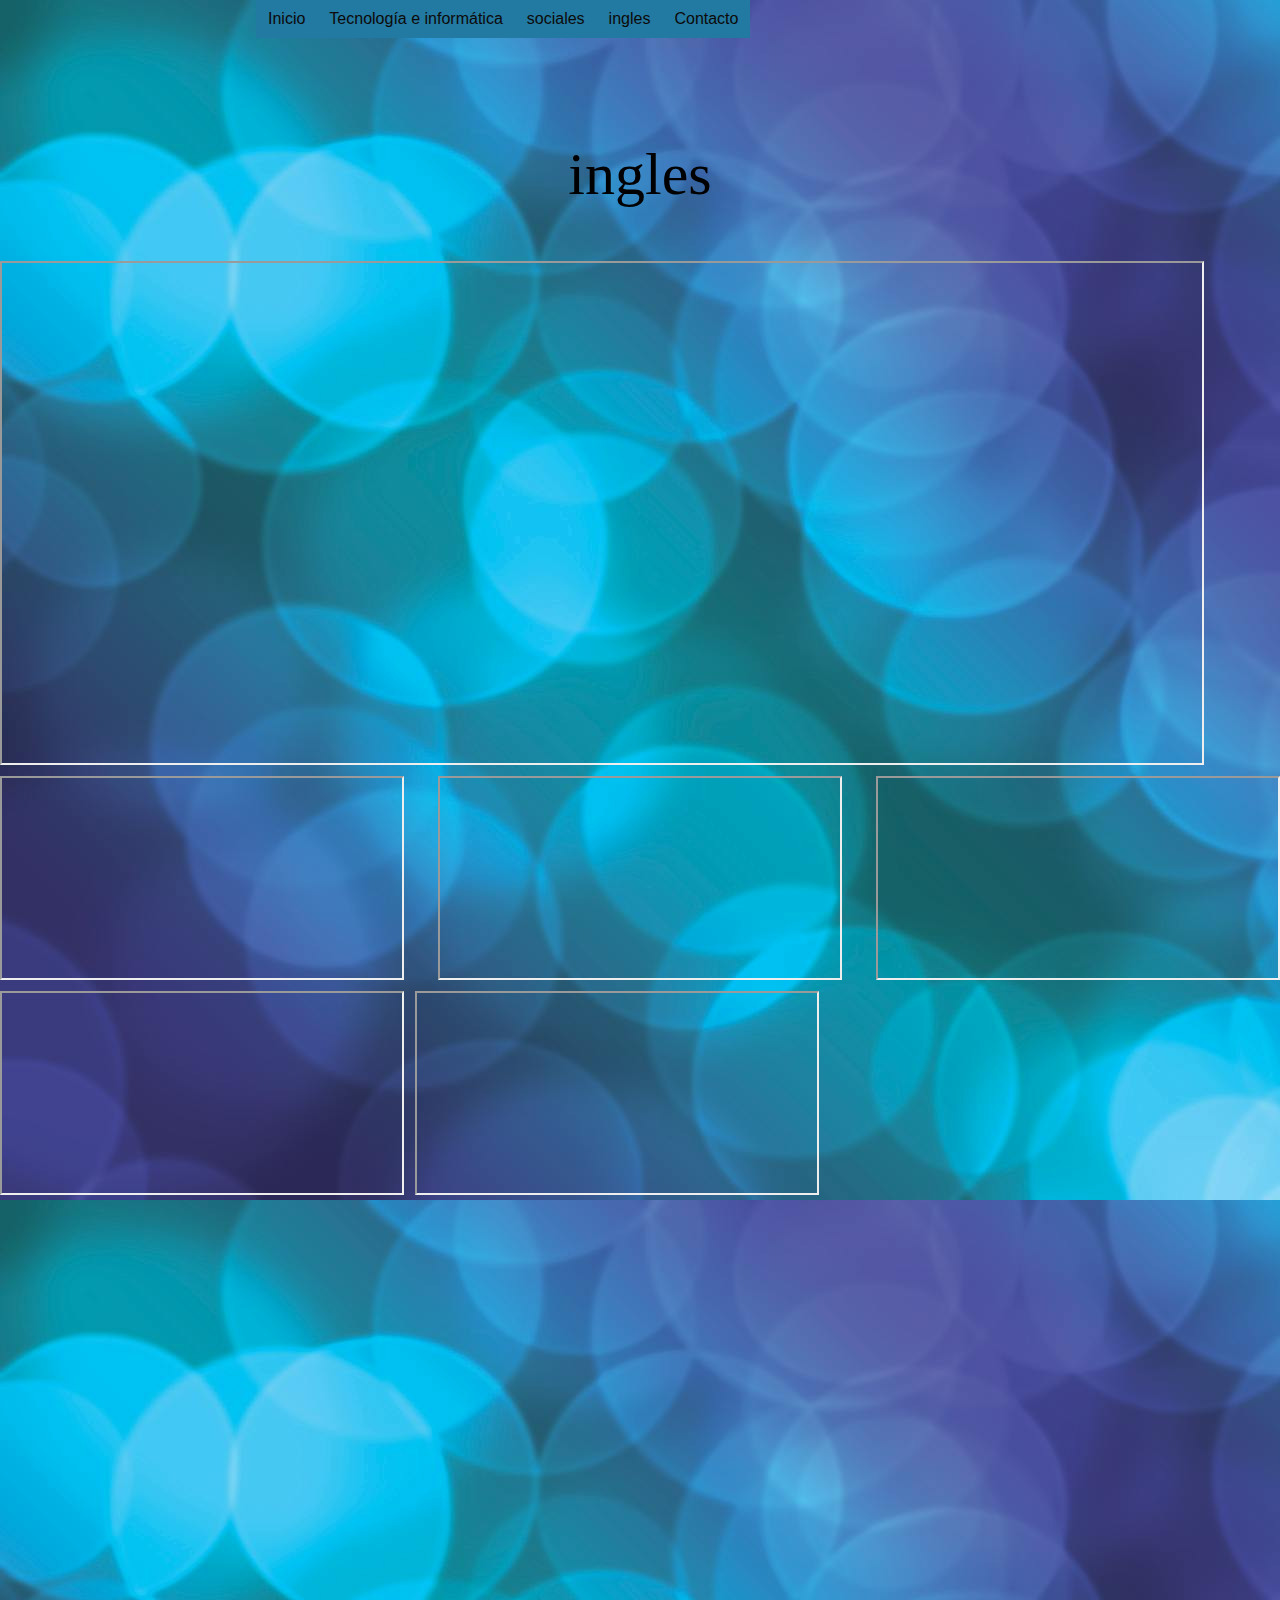
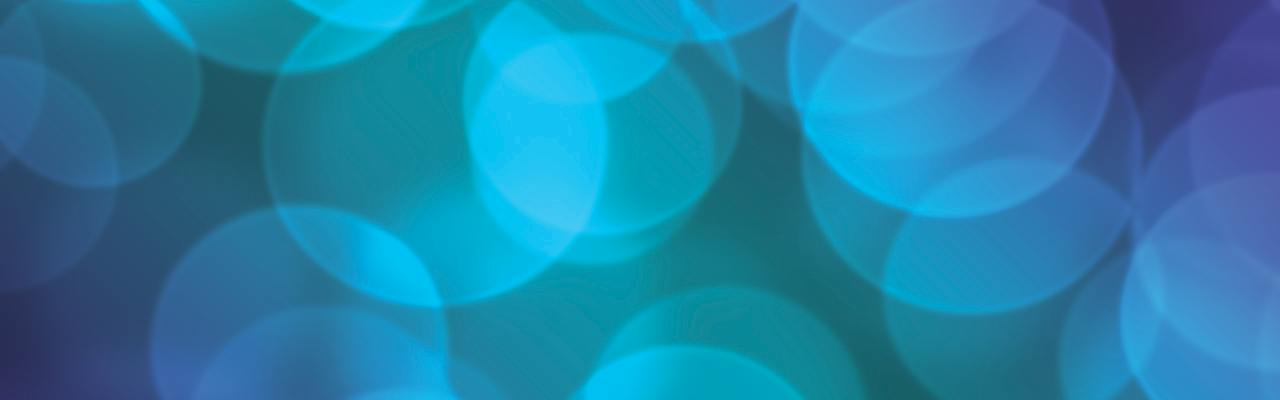
<file: ingles3.html>
<!DOCTYPE html>
<html lang="es">
<head>
    <meta charset="UTF-8">
    <meta name="viewport" content="width=device-width, initial-scale=1.0">
    <title>Proyecto integrado</title>
    <link rel="stylesheet" href="estilos.css">
    <link rel="stylesheet" href="menu.css">
</head>
<body>
    <div class="principal">

<!--Menu desplegable--->
    <div id="menu">
        <ul class="nav">
            <li><a href="index.html">Inicio</a></li>
            
            <li>
                <a href="#">Tecnología e informática</a>
                <ul>
                    <li><a href="periodo1.html">Período uno</a></li>
                    <li><a href="tecnologia.html">Período dos</a></li>
                    <li><a href="tecnologia3.html">Período tres</a></li>
                   
                   
                </ul>
            </li>
            
            <li>
                <a href="#">sociales</a>
                <ul>
                    <li><a href="periodo1.html">Período uno</a></li>
                    <li><a href="sociales.html">Periodo dos</a></li>
                    <li><a href="sociales3.html">Período tres</a></li>
                   
                </ul>
            </li>

            <li>
                <a href="#">ingles</a>
                <ul>
                    <li><a href="periodo1.html">Período uno</a></li>
                    <li><a href="ingles.html">Periodo dos</a></li>
                    <li><a href="ingles3.html">Período tres</a></li>
                   
                </ul>
            </li>

           


            <li><a href="contacto.html">Contacto</a></li>
        </ul>
    </div>

<!--Menu desplegable--->

<div class="texto">
    
    <div  class="titulo">ingles</div><br>
    <!DOCTYPE html>
<html lang="es">
<head>
    <meta charset="UTF-8">
    <meta name="viewport" content="width=device-width, initial-scale=1.0">
    <title>Documento</title>
</head>
<body>

    <iframe src="https://docs.google.com/document/d/1WiwPOo5wBW2ZzSTD6BC7fkNcVIl2jLXvLOaFx5qrwFI/edit?usp=sharing" width="1200" height="500"></iframe>
    <iframe src="https://drive.google.com/file/d/1NGCMRZhKzohIzmyIBfk2zwiZuJPCIlrU/preview" width="400" height="200" allow="autoplay"></iframe>
    <iframe src="https://drive.google.com/file/d/1OuoFKBkpxq2x0BkUYUhxclI2uB6XSRZa/preview" width="400" height="200" allow="autoplay"></iframe>
    <iframe src="https://drive.google.com/file/d/1PT6wGKit1I0NEQVTEt5V3zrNSqrm2p2I/preview" width="400" height="200" allow="autoplay"></iframe>
    <iframe src="https://drive.google.com/file/d/1PNUtzJ4OrHc2tTiTXQ9NgfnQW6biQGnD/preview" width="400" height="200" allow="autoplay"></iframe>
    <iframe src="https://drive.google.com/file/d/1P0sb3cb_e60djAuGIEDyAc7r7eY5KMXx/preview" width="400" height="200" allow="autoplay"></iframe>
</body>
</html>


</div>


</div>
</body>
</html>
</file>
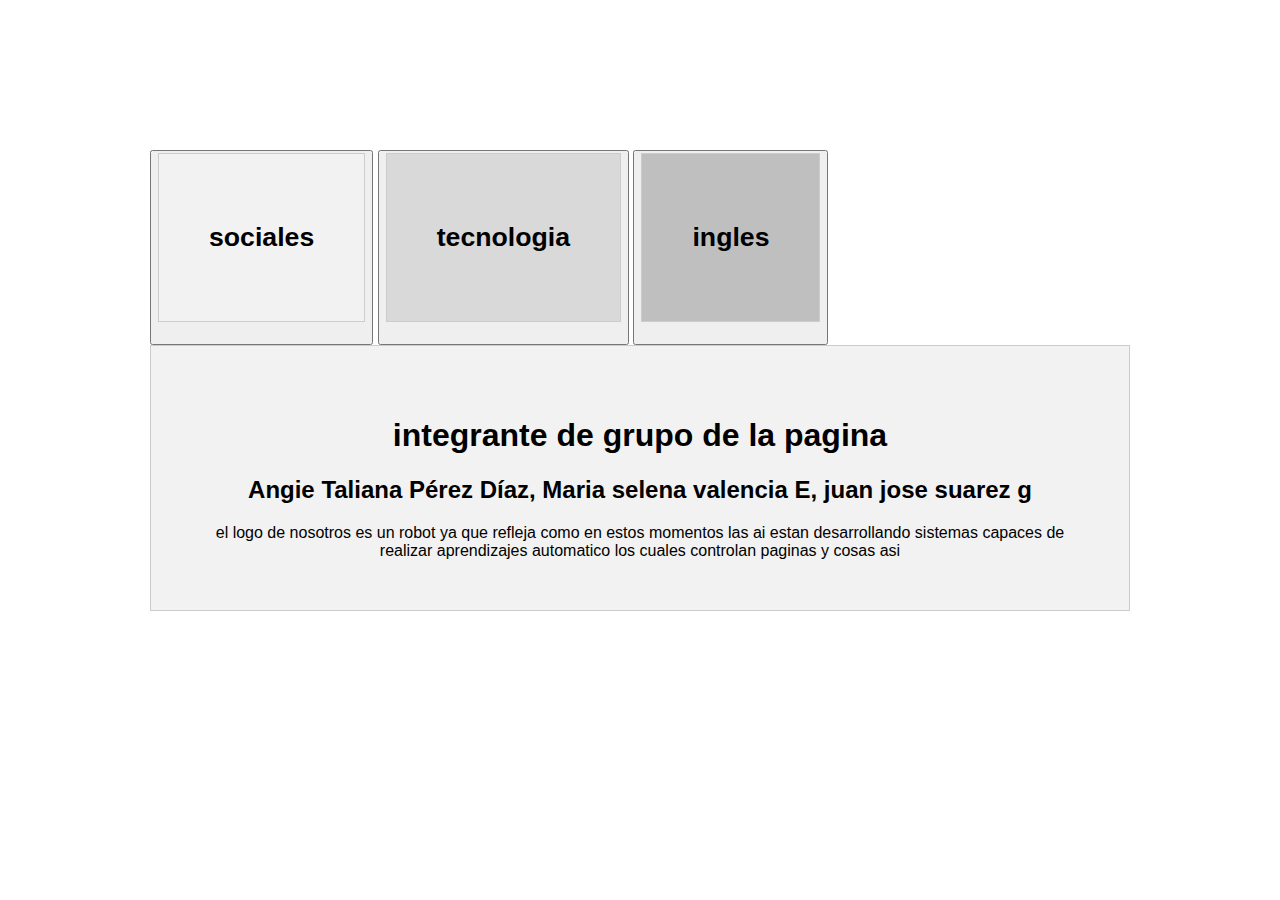
<file: inicio.html>
<!DOCTYPE html>
<html lang="en">
<head>
    <meta charset="UTF-8">
    <meta name="viewport" content="width=device-width, initial-scale=1.0">
    <link rel="stylesheet" href="inicio.css">
    <title>materias dadas </title>
</head>
<body>
  
    <a href="sociales.html"><button><div class="section section1">
        <h1>sociales</h1>
    </div></button></a>


    <a href="tecnologia.html"><button><div class="section section2">
        <h1>tecnologia</h1>
    </div></button></a>

    <a href="ingles.html"><button><div class="section section3">
        <h1>ingles</h1>
    </div></button></a>

    <div class="section section4">
        <h1>integrante de grupo de la pagina</h1>
        <h2>Angie Taliana Pérez Díaz, Maria selena valencia E, juan jose suarez g</h2>
      
        <div class="logo"></div>
        el logo de nosotros es un robot ya que refleja como en estos momentos las ai
        estan desarrollando sistemas capaces de realizar aprendizajes automatico los
        cuales controlan paginas y cosas asi
       
        <div class="trabaj"></div>
    
 
    </div>
</body>
</html>
</file>
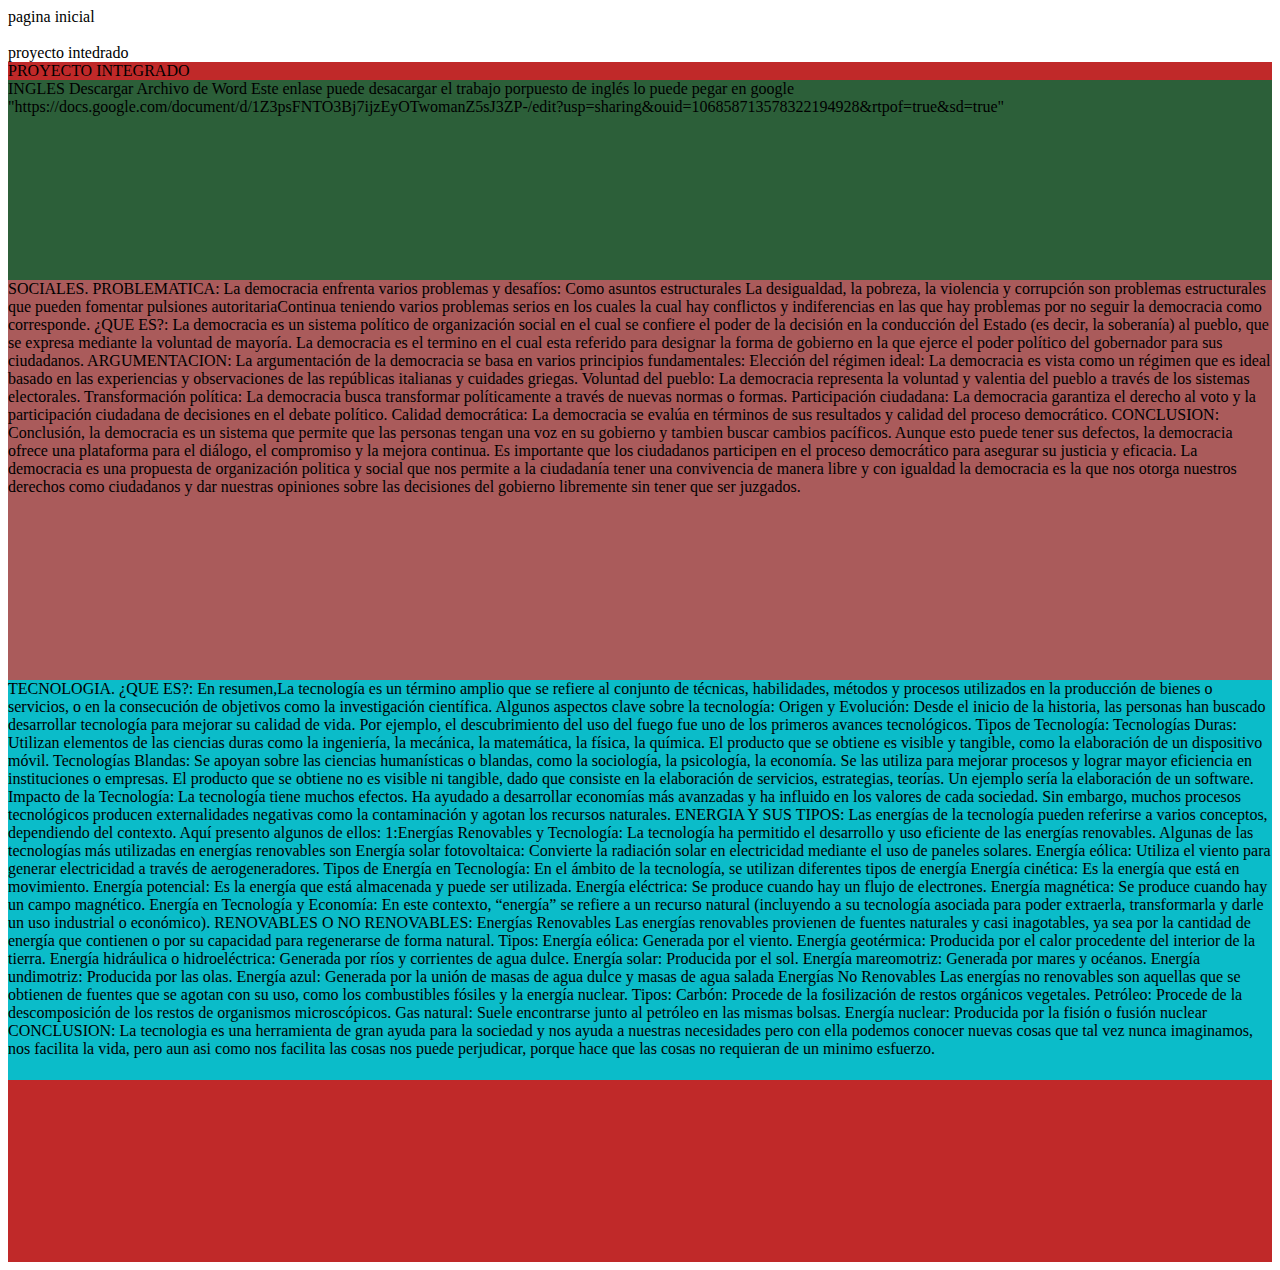
<file: periodo1.html>
<!DOCTYPE html>
<html lang="en">
<head>
    <meta charset="UTF-8">
    <meta name="viewport" content="width=, initial-scale=1.0">
    <title>Document</title>
    <link rel="stylesheet" href="Temas.css">
</head>
<body>
    pagina inicial <br><br>
    
    proyecto intedrado
</body>

<div class="contenedor">

<div class="encabezado">

    PROYECTO INTEGRADO

</div>
<div class="Ingles">

    INGLES 
     Descargar Archivo de Word
   
     Este enlase puede desacargar el trabajo porpuesto de inglés
     lo puede pegar en google
     "https://docs.google.com/document/d/1Z3psFNTO3Bj7ijzEyOTwomanZ5sJ3ZP-/edit?usp=sharing&ouid=106858713578322194928&rtpof=true&sd=true"
</div>
<div class="Sociales">

    SOCIALES.
     
    PROBLEMATICA:
     
    La democracia enfrenta varios problemas y desafíos: Como asuntos estructurales La desigualdad, la pobreza, la violencia y corrupción son problemas estructurales
     que pueden fomentar pulsiones autoritariaContinua teniendo varios problemas serios en los cuales la cual hay conflictos y indiferencias en las que hay problemas
     por no seguir la democracia como corresponde.

    ¿QUE ES?:
     
    La democracia es un sistema político de organización social en el cual se confiere el poder de la decisión en la conducción del Estado (es decir, la soberanía) al pueblo,
     que se expresa mediante la voluntad de mayoría. La democracia es el termino en el cual esta referido para designar la forma de gobierno en la que ejerce el poder político 
     del gobernador para sus ciudadanos.

    ARGUMENTACION:
     
    La argumentación de la democracia se basa en varios principios fundamentales: Elección del régimen ideal: La democracia es vista como un régimen que es ideal basado en las 
     experiencias y observaciones de las repúblicas italianas y cuidades griegas. Voluntad del pueblo: La democracia representa la voluntad y valentia del pueblo a través de los
     sistemas electorales. Transformación política: La democracia busca transformar políticamente a través de nuevas normas o formas. Participación ciudadana: La democracia garantiza
     el derecho al voto y la participación ciudadana de decisiones en el debate político. Calidad democrática: La democracia se evalúa en términos de sus resultados y calidad del proceso democrático.
 
    CONCLUSION:
     
     Conclusión, la democracia es un sistema que permite que las personas tengan una voz en su gobierno y tambien buscar cambios pacíficos. Aunque esto puede tener sus defectos, la democracia ofrece una
     plataforma para el diálogo, el compromiso y la mejora continua. Es importante que los ciudadanos participen en el proceso democrático para asegurar su justicia y eficacia. La democracia es una propuesta
     de organización politica y social que nos permite a la ciudadanía tener una convivencia de manera libre y con igualdad la democracia es la que nos otorga nuestros derechos como ciudadanos y dar nuestras
     opiniones sobre las decisiones del gobierno libremente sin tener que ser juzgados.
</div>
<div class="Tecnologia">

    TECNOLOGIA.
     
    ¿QUE ES?:
     
     En resumen,La tecnología es un término amplio que se refiere al conjunto de técnicas, habilidades, métodos y procesos utilizados en la producción de bienes o servicios, o en la consecución de objetivos como
     la investigación científica. Algunos aspectos clave sobre la tecnología: Origen y Evolución: Desde el inicio de la historia, las personas han buscado desarrollar tecnología para mejorar su calidad de vida. 
     Por ejemplo, el descubrimiento del uso del fuego fue uno de los primeros avances tecnológicos. Tipos de Tecnología: Tecnologías Duras: Utilizan elementos de las ciencias duras como la ingeniería, la mecánica,
     la matemática, la física, la química. El producto que se obtiene es visible y tangible, como la elaboración de un dispositivo móvil. Tecnologías Blandas: Se apoyan sobre las ciencias humanísticas o blandas, como
     la sociología, la psicología, la economía. Se las utiliza para mejorar procesos y lograr mayor eficiencia en instituciones o empresas. El producto que se obtiene no es visible ni tangible, dado que consiste en la
     elaboración de servicios, estrategias, teorías. Un ejemplo sería la elaboración de un software. Impacto de la Tecnología: La tecnología tiene muchos efectos. Ha ayudado a desarrollar economías más avanzadas y ha 
     influido en los valores de cada sociedad. Sin embargo, muchos procesos tecnológicos producen externalidades negativas como la contaminación y agotan los recursos naturales.

    ENERGIA Y SUS TIPOS:
     
    Las energías de la tecnología pueden referirse a varios conceptos, dependiendo del contexto. Aquí presento algunos de ellos: 1:Energías Renovables y Tecnología: La tecnología ha permitido el desarrollo y uso eficiente
     de las energías renovables. Algunas de las tecnologías más utilizadas en energías renovables son Energía solar fotovoltaica: Convierte la radiación solar en electricidad mediante el uso de paneles solares. Energía eólica:
     Utiliza el viento para generar electricidad a través de aerogeneradores. Tipos de Energía en Tecnología: En el ámbito de la tecnología, se utilizan diferentes tipos de energía Energía cinética: Es la energía que está en movimiento.
     Energía potencial: Es la energía que está almacenada y puede ser utilizada. Energía eléctrica: Se produce cuando hay un flujo de electrones. Energía magnética: Se produce cuando hay un campo magnético. Energía en Tecnología y Economía:
     En este contexto, “energía” se refiere a un recurso natural (incluyendo a su tecnología asociada para poder extraerla, transformarla y darle un uso industrial o económico).

    RENOVABLES O NO RENOVABLES:
    
     Energías Renovables Las energías renovables provienen de fuentes naturales y casi inagotables, ya sea por la cantidad de energía que contienen o por su capacidad para regenerarse de forma natural. Tipos: Energía eólica: Generada por 
     el viento. Energía geotérmica: Producida por el calor procedente del interior de la tierra. Energía hidráulica o hidroeléctrica: Generada por ríos y corrientes de agua dulce. Energía solar: Producida por el sol. Energía mareomotriz: 
     Generada por mares y océanos. Energía undimotriz: Producida por las olas. Energía azul: Generada por la unión de masas de agua dulce y masas de agua salada Energías No Renovables Las energías no renovables son aquellas que se obtienen 
     de fuentes que se agotan con su uso, como los combustibles fósiles y la energía nuclear. Tipos: Carbón: Procede de la fosilización de restos orgánicos vegetales. Petróleo: Procede de la descomposición de los restos de organismos microscópicos.
     Gas natural: Suele encontrarse junto al petróleo en las mismas bolsas. Energía nuclear: Producida por la fisión o fusión nuclear

    CONCLUSION:

     La tecnologia es una herramienta de gran ayuda para la sociedad y nos ayuda a nuestras necesidades pero con ella podemos conocer nuevas cosas que tal vez nunca imaginamos, nos facilita la vida, pero aun asi como nos facilita las cosas nos puede
     perjudicar, porque hace que las cosas no requieran de un minimo esfuerzo.
</div>

</html>
</file>
<file: estilos.css>
/* Temas del segundo período*/

.texto{
   
    font-size: 45px;
    padding-top: 140px;
    text-align: justify;
    color: rgb(0, 0, 0);
}
.principal{
   display: flex;
     
}
body{
    background-image: url("fondos\,jpg.jpg");
    height: 2000px;
    background-repeat: repeat
    

}

.titulo{

    font-size: 60px;
    color: rgb(0, 0, 0);
    text-align: center;
    font-family: Cambria, Cochin, Georgia, Times, 'Times New Roman', serif;
}

.colonia{
    height: 355px;
    width:  600px;
    background-image: url("colonia.png");
}

.openyclosed{
    height: 300px;
    width: 600px;
    background-image: url("openyclosed.webp");

}

.cortocircuitoo{
    height: 300px;
    width: 408px;
    background-image: url("cortocircuitoo.webp");

}

.circuitoparalelo{
    height: 422px;
    width: 740px;
    background-image: url("circuitoparalelo.png");

}


.funciones{
    height: 422px;
    width: 740px;
    background-image: url("funciones.png");

}


.funcionesbasicas{
    height: 422px;
    width: 740px;
    background-image: url("Funcionesbasicas.jpg");

}

.avion1{
    height: 300px;
    width: 400px;
    background-image: url("avion1.n.jpg");
    background-repeat: no-repeat 
}


.avion2{
    height: 300px;
    width: 400px;
    background-image: url("avion.2.jpg");
    background-repeat: no-repeat 
}

.basquebol{
    height: 300px;
    width: 400px;
    background-image: url("basquebol.jpg");
   
    
}

.function{
    height: 200px;
    width: 100px;
    background-image: url("function.jpg");
    background-repeat: no-repeat 
}

.logo{
    height: 800px;
    width: 900px;
    background-image: url("logo.jpg");
    
}

.trabaj{
    height: 422px;
    width: 740px;
    background-image: url("trabajo.jpg");
    background-repeat: no-repeat 
}


.REVOLUCIONINDUSTRIAL{
    height: 500px;
    width: 800px;
    background-image: url("REVOLUCIONiNDUSTRIAL.png");
    background-repeat: no-repeat 
}
</file>
<file: menu.css>
* {
    margin: 0;
    padding: 0;
}

#menu{
    margin: auto;
    width: 800px;
    font-family: Arial, Helvetica, sans-serif;
    position: fixed;
   left:20%;
     
}

ul, ol {
    list-style: none;
}

.nav > li {
    float: left;
}

.nav li a {
    background-color: #2279a1;
    color: #0c0a0a;
    text-decoration: none;
    padding: 10px 12px;
    display: block;
}

.nav li a:hover {
    background-color: #7637aa;
}

.nav li ul {
    display: none;
    position: absolute;
    min-width: 140px;
}

.nav li:hover > ul {
    display: block;
}

.nav li ul li {
    position: relative;
}

.nav li ul li ul {
    right: -140px;
    top: 0;
}

.nav li ul {
    visibility: hidden;
    opacity: 0;
    transition: opacity 0.3s ease;
}

.nav li:hover > ul {
    visibility: visible;
    opacity: 1;
}
</file>
<file: inicio.css>
body {
    font-family: Arial, sans-serif;
    margin: 150px;
    padding: 0;
}
.section {
    padding: 50px;
    text-align: center;
    border: 1px solid #ccc;
    margin-bottom: 20px;
}
.section1 {
    background-color: #f2f2f2;
    
}
.section2 {
    background-color: #d9d9d9;
}
.section3 {
    background-color: #bfbfbf;
}
.section4 {
    background-color: #f2f2f2;
}
</file>
<file: Temas.css>
.contenedor{

    width:  100%;   
    height: 1200px;
    background-color: rgb(192, 41, 41);
    display: flex;
    flex-direction: column;
}

.encabesado{
    width:  100%;   
    height: 200px;
    background-color: rgb(41, 121, 145)
}

.Ingles{

    width:  100; 
    height: 200px;
    background-color: rgb(44, 95, 57);
}

.Sociales{

    width:  100%;   
    height: 400px;
    background-color: rgb(170, 91, 91);
}

.Tecnologia{

    width:  100%;   
    height: 400px;
    background-color: rgb(11, 188, 201);
}
</file>
